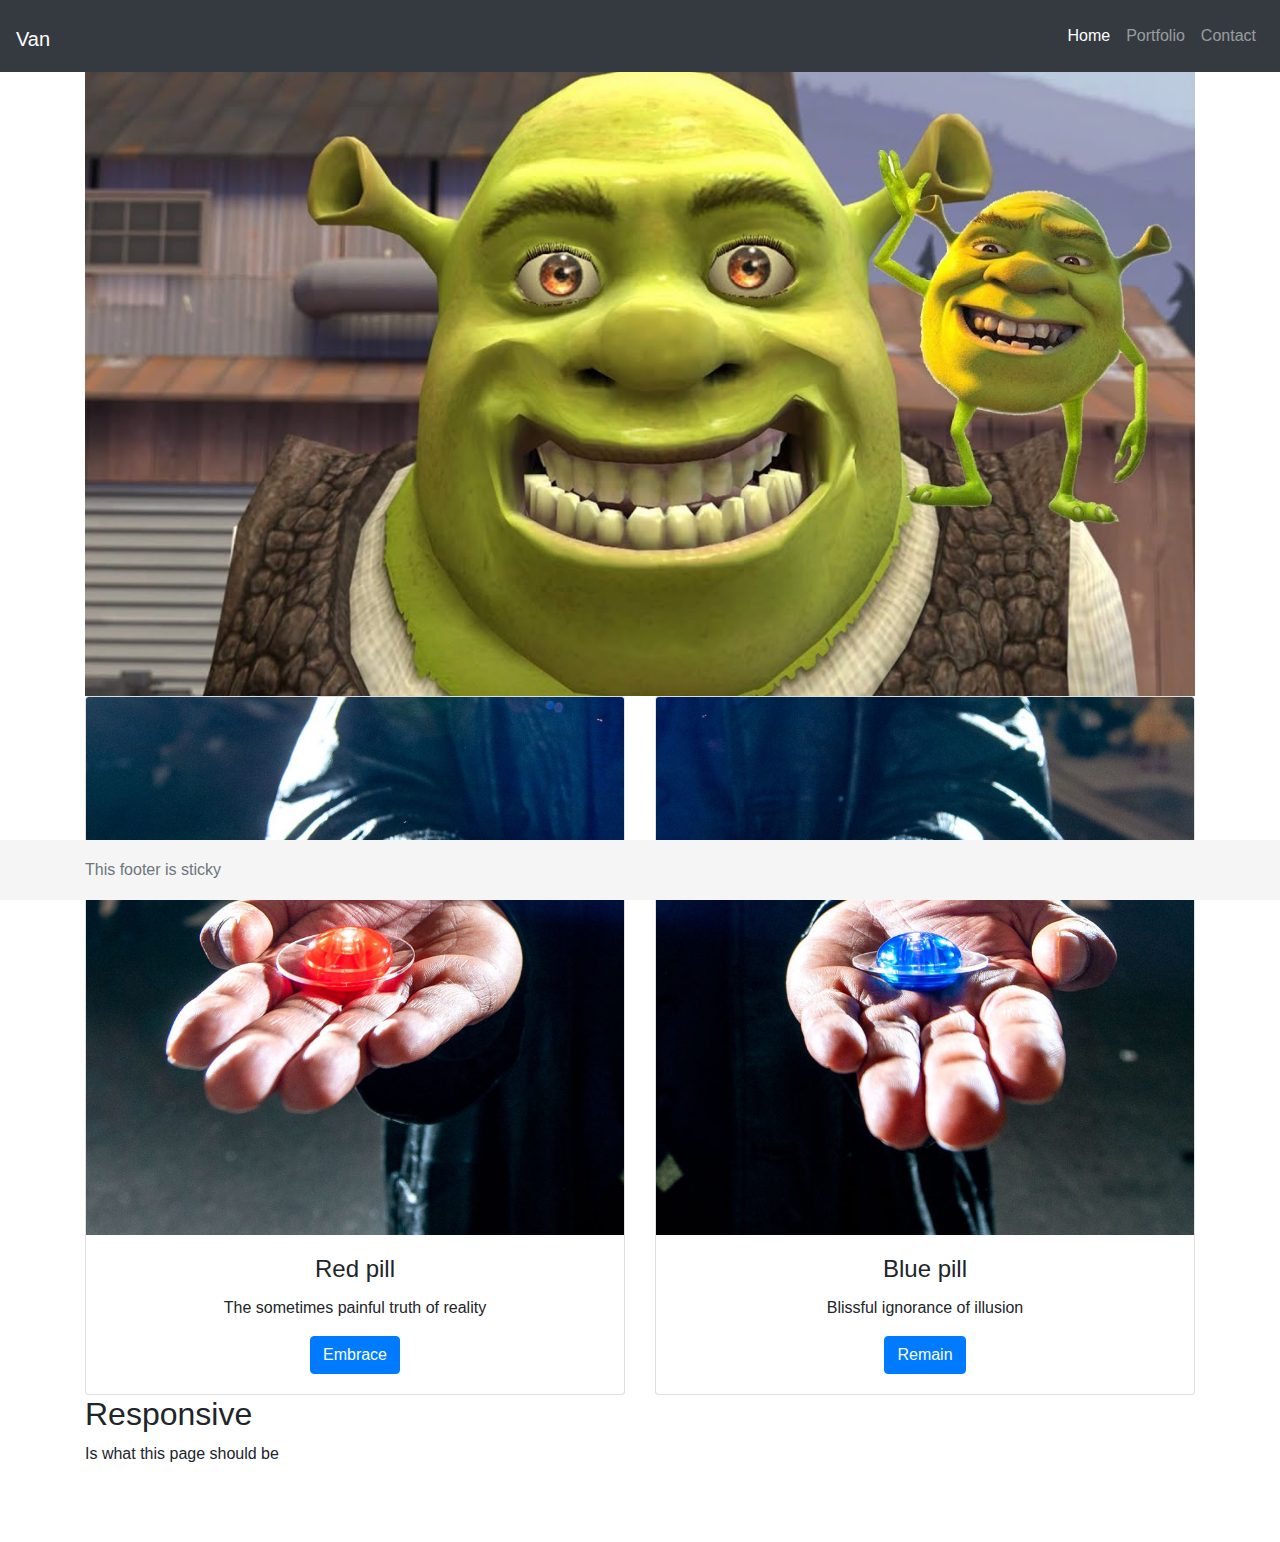
<file: index.html>
<!DOCTYPE html>
<html lang="en">
<head>
    <meta charset="UTF-8">
    <meta name="viewport" content="width=device-width, initial-scale=1.0">
    <title>Vans responsive portfolio</title>
    <!-- CSS files -->
    <link rel="stylesheet" href="./css/bootstrap.min.css">
    <link rel="stylesheet" href="./css/additional.css">

</head>
<body>
    <!-- Start navbar -->
    <!-- Start nav logo -->
    <nav class="navbar navbar-expand-lg navbar-dark bg-dark">
      <h1>
        <a class="navbar-brand" href="./index.html">Van</a>
      </h1>
        <button class="navbar-toggler" type="button" data-toggle="collapse" data-target="#navbarTogglerDemo02" aria-controls="navbarTogglerDemo02" aria-expanded="false" aria-label="Toggle navigation">
          <span class="navbar-toggler-icon"></span>
        </button>
        <!-- End nav logo -->
        <!-- Start navigation links -->
        <div class="collapse navbar-collapse" id="navbarTogglerDemo02">
          <ul class="navbar-nav ml-auto mt-2 mt-lg-0">
            <li class="nav-item active">
              <a class="nav-link" href="./index.html">Home <span class="sr-only">(current)</span></a>
            </li>
            <li class="nav-item">
              <a class="nav-link" href="./portfolio.html">Portfolio</a>
            </li>
            <li class="nav-item">
                <a class="nav-link" href="./contact.html">Contact</a>
              </li>
          </ul>
        </div>
        <!-- end navigation links -->
      </nav>
    <!-- End navbar -->
    <!-- Start main section -->
    <main class="container">
        <!-- Start row -->
        <div class="row">
            <!-- Start column -->
            <div class="col">
                <img src="./images/shrek-hero.jpg" class="img-fluid" alt="Selfie">
            </div>
             <!-- End column -->
        </div>
        <!-- End row -->
        <!-- Start row -->
        <div class="row">
            <!-- Start column -->
            <div class="col">
                <div class="card text-center">
                    <img class="card-img-top" src="./images/red-pill.jpg" alt="Red pill">
                    <div class="card-body">
                      <h4 class="card-title">Red pill</h4>
                      <p class="card-text">The sometimes painful truth of reality</p>
                      <a href="./portfolio.html" class="btn btn-primary">Embrace</a>
                    </div>
                  </div>
            </div>
            <!-- End column -->
            <!-- Start column -->
            <div class="col">
                <div class="card text-center">
                    <img class="card-img-top" src="./images/blue-pill.jpg" alt="Blue pill">
                    <div class="card-body">
                      <h4 class="card-title">Blue pill</h4>
                      <p class="card-text">Blissful ignorance of illusion</p>
                      <a href="https://www.youtube.com/results?search_query=cat+videos" class="btn btn-primary">Remain</a>
                    </div>
                  </div>
            </div>
            <!-- End column -->
        </div>
        <!-- End row -->
        <!-- Start row -->
        <div class="row">
            <!-- Start column -->
            <div class="col d-block d-sm-none">
                <h2>Response</h2>
                <p>Have I gotten one from you?</p>
            </div>
            <!-- End column -->
            <!-- Start column -->
            <div class="col d-none d-md-block">
                <h2>Responsive</h2>
                <p>Is what this page should be</p>
            </div>
            <!-- End column -->
        </div>
        <!-- End row -->
      </main>
    <!-- End main section -->
    <!-- Start footer section -->
    <footer class="footer">
        <div class="container">
        <span class="text-muted">This footer is sticky</span>
        </div>
    </footer>
    <!-- End footer section -->
    <!-- Javscript files -->
    <script src="./js/jquery-3.5.1.slim.min.js"></script>
    <script src="./js/popper.min.js"></script>
    <script src="./js/bootstrap.min.js"></script>
</body>
</html>
</file>
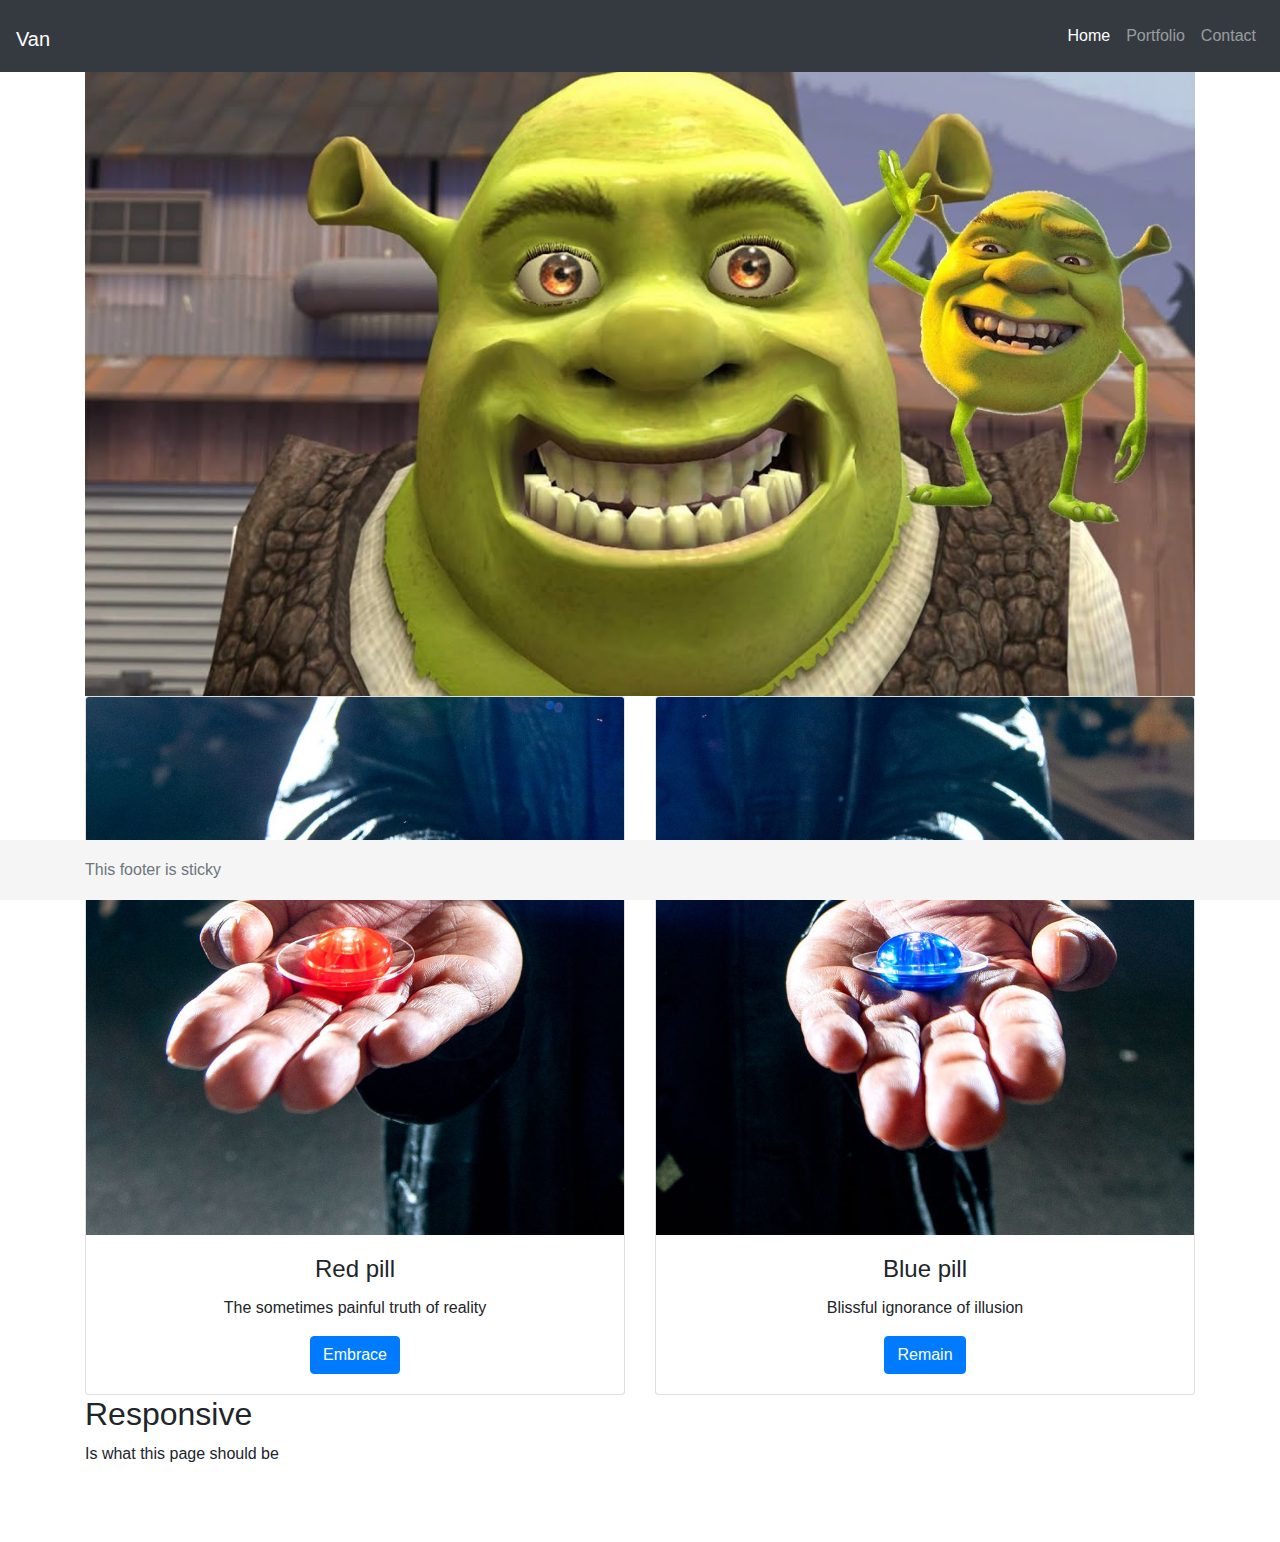
<file: html/index.html>
<!DOCTYPE html>
<html lang="en">
<head>
    <meta charset="UTF-8">
    <meta name="viewport" content="width=device-width, initial-scale=1.0">
    <title>Vans responsive portfolio</title>
    <!-- CSS files -->
    <link rel="stylesheet" href="../css/bootstrap.min.css">
    <link rel="stylesheet" href="../css/additional.css">

</head>
<body>
    <!-- Start navbar -->
    <!-- Start nav logo -->
    <nav class="navbar navbar-expand-lg navbar-dark bg-dark">
      <h1>
        <a class="navbar-brand" href="./index.html">Van</a>
      </h1>
        <button class="navbar-toggler" type="button" data-toggle="collapse" data-target="#navbarTogglerDemo02" aria-controls="navbarTogglerDemo02" aria-expanded="false" aria-label="Toggle navigation">
          <span class="navbar-toggler-icon"></span>
        </button>
        <!-- End nav logo -->
        <!-- Start navigation links -->
        <div class="collapse navbar-collapse" id="navbarTogglerDemo02">
          <ul class="navbar-nav ml-auto mt-2 mt-lg-0">
            <li class="nav-item active">
              <a class="nav-link" href="./index.html">Home <span class="sr-only">(current)</span></a>
            </li>
            <li class="nav-item">
              <a class="nav-link" href="./portfolio.html">Portfolio</a>
            </li>
            <li class="nav-item">
                <a class="nav-link" href="./contact.html">Contact</a>
              </li>
          </ul>
        </div>
        <!-- end navigation links -->
      </nav>
    <!-- End navbar -->
    <!-- Start main section -->
    <main class="container">
        <!-- Start row -->
        <div class="row">
            <!-- Start column -->
            <div class="col">
                <img src="../images/shrek-hero.jpg" class="img-fluid" alt="Selfie">
            </div>
             <!-- End column -->
        </div>
        <!-- End row -->
        <!-- Start row -->
        <div class="row">
            <!-- Start column -->
            <div class="col">
                <div class="card text-center">
                    <img class="card-img-top" src="../images/red-pill.jpg" alt="Red pill">
                    <div class="card-body">
                      <h4 class="card-title">Red pill</h4>
                      <p class="card-text">The sometimes painful truth of reality</p>
                      <a href="./portfolio.html" class="btn btn-primary">Embrace</a>
                    </div>
                  </div>
            </div>
            <!-- End column -->
            <!-- Start column -->
            <div class="col">
                <div class="card text-center">
                    <img class="card-img-top" src="../images/blue-pill.jpg" alt="Blue pill">
                    <div class="card-body">
                      <h4 class="card-title">Blue pill</h4>
                      <p class="card-text">Blissful ignorance of illusion</p>
                      <a href="https://www.youtube.com/results?search_query=cat+videos" class="btn btn-primary">Remain</a>
                    </div>
                  </div>
            </div>
            <!-- End column -->
        </div>
        <!-- End row -->
        <!-- Start row -->
        <div class="row">
            <!-- Start column -->
            <div class="col d-block d-sm-none">
                <h2>Response</h2>
                <p>Have I gotten one from you?</p>
            </div>
            <!-- End column -->
            <!-- Start column -->
            <div class="col d-none d-md-block">
                <h2>Responsive</h2>
                <p>Is what this page should be</p>
            </div>
            <!-- End column -->
        </div>
        <!-- End row -->
      </main>
    <!-- End main section -->
    <!-- Start footer section -->
    <footer class="footer">
        <div class="container">
        <span class="text-muted">This footer is sticky</span>
        </div>
    </footer>
    <!-- End footer section -->
    <!-- Javscript files -->
    <script src="../js/jquery-3.5.1.slim.min.js"></script>
    <script src="../js/popper.min.js"></script>
    <script src="../js/bootstrap.min.js"></script>
</body>
</html>
</file>
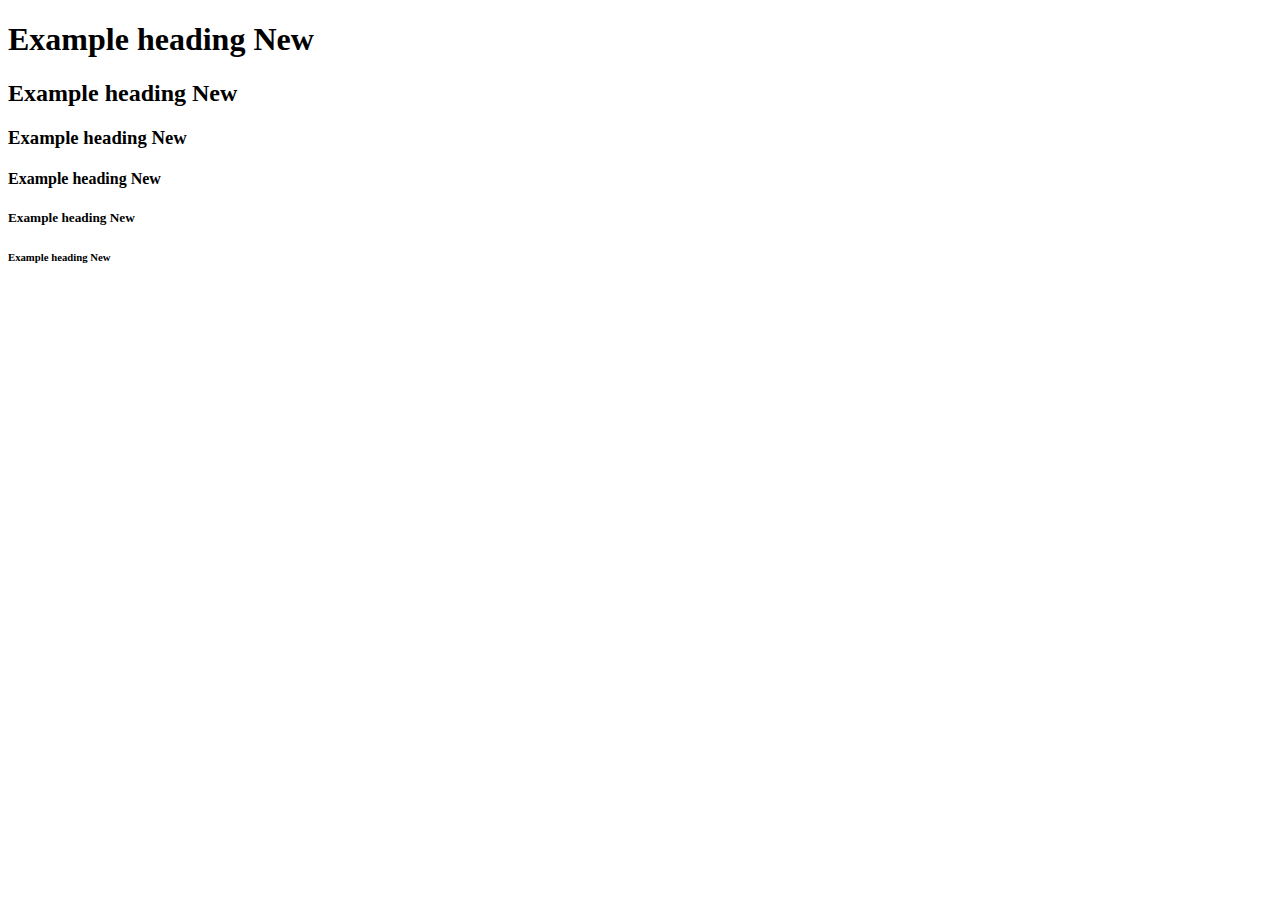
<file: extra-credit/13-InstructorGrids/index.html>
<!DOCTYPE html>
<html lang="en-us">

<head>

  <meta charset="UTF-8">
  <title>Bootstrap DemoButtons</title>
  <link rel="stylesheet" href="https://cdn.jsdelivr.net/npm/bootstrap@4.5.3/dist/css/bootstrap.min.css" integrity="sha384-TX8t27EcRE3e/ihU7zmQxVncDAy5uIKz4rEkgIXeMed4M0jlfIDPvg6uqKI2xXr2" crossorigin="anonymous">
</head>

<body>

    <h1>Example heading <span class="badge badge-secondary">New</span></h1>
    <h2>Example heading <span class="badge badge-secondary">New</span></h2>
    <h3>Example heading <span class="badge badge-secondary">New</span></h3>
    <h4>Example heading <span class="badge badge-secondary">New</span></h4>
    <h5>Example heading <span class="badge badge-secondary">New</span></h5>
    <h6>Example heading <span class="badge badge-secondary">New</span></h6>

  <script src="https://code.jquery.com/jquery-3.5.1.slim.min.js" integrity="sha384-DfXdz2htPH0lsSSs5nCTpuj/zy4C+OGpamoFVy38MVBnE+IbbVYUew+OrCXaRkfj" crossorigin="anonymous"></script>
  <script src="https://cdn.jsdelivr.net/npm/popper.js@1.16.1/dist/umd/popper.min.js" integrity="sha384-9/reFTGAW83EW2RDu2S0VKaIzap3H66lZH81PoYlFhbGU+6BZp6G7niu735Sk7lN" crossorigin="anonymous"></script>
  <script src="https://cdn.jsdelivr.net/npm/bootstrap@4.5.3/dist/js/bootstrap.min.js" integrity="sha384-w1Q4orYjBQndcko6MimVbzY0tgp4pWB4lZ7lr30WKz0vr/aWKhXdBNmNb5D92v7s" crossorigin="anonymous"></script>
  <script src="https://cdn.jsdelivr.net/npm/bootstrap@4.5.3/dist/js/bootstrap.bundle.min.js" integrity="sha384-ho+j7jyWK8fNQe+A12Hb8AhRq26LrZ/JpcUGGOn+Y7RsweNrtN/tE3MoK7ZeZDyx" crossorigin="anonymous"></script>

</body>

</html>
</file>
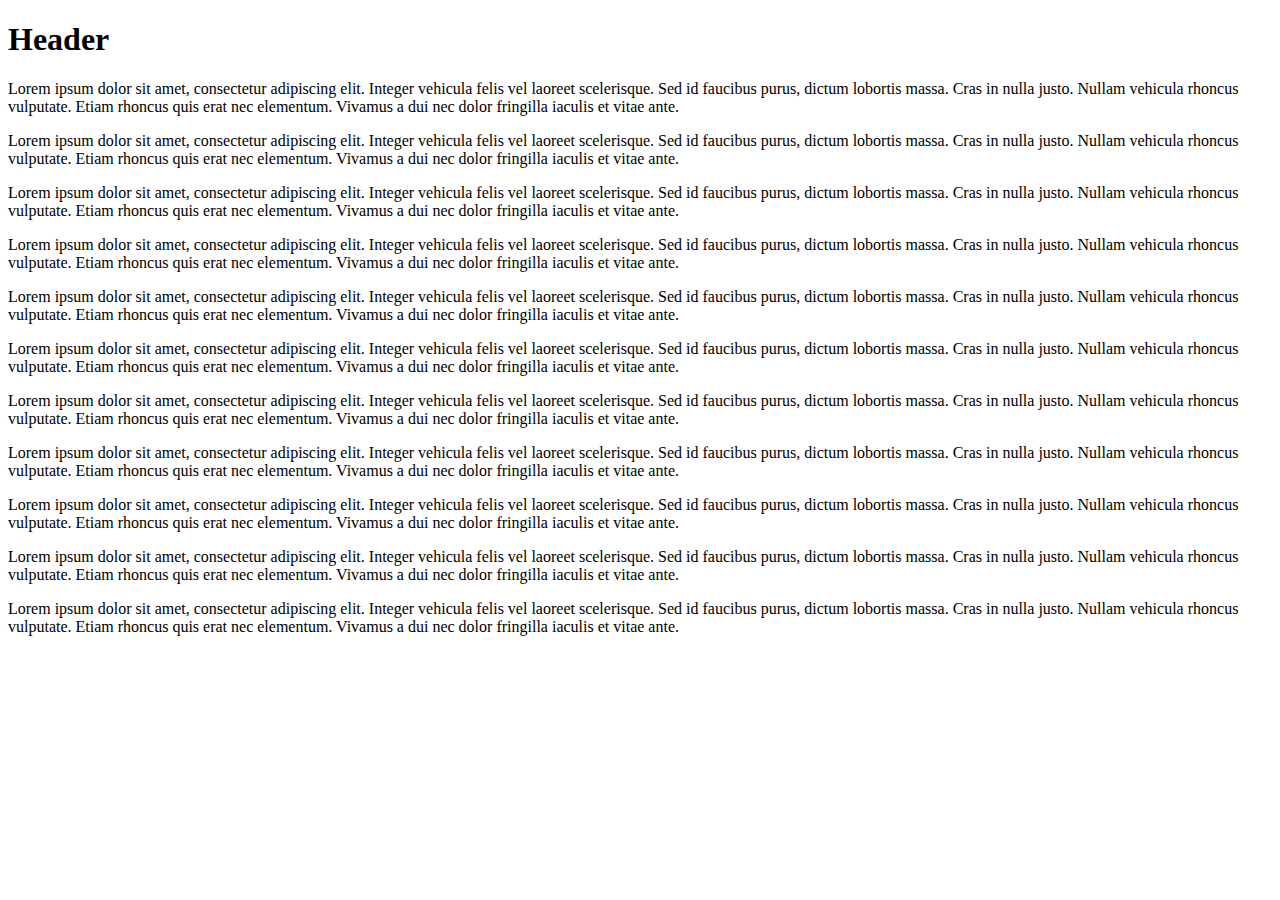
<file: extra-credit/16-CardLayout/index.html>
<!DOCTYPE html>
<html lang="en-us">

<head>

  <meta charset="UTF-8">
  <title>Bootstrap DemoButtons</title>
  <link rel="stylesheet" href="https://cdn.jsdelivr.net/npm/bootstrap@4.5.3/dist/css/bootstrap.min.css" integrity="sha384-TX8t27EcRE3e/ihU7zmQxVncDAy5uIKz4rEkgIXeMed4M0jlfIDPvg6uqKI2xXr2" crossorigin="anonymous">
</head>

<body>

    <div class = "row">
        <div class = "col">
            <h1>Header</h1>
        </div>
    </div>

    <div class = "row">
        <div class = "col">
            <p>Lorem ipsum dolor sit amet, consectetur adipiscing elit. Integer vehicula felis vel laoreet scelerisque. Sed id faucibus purus, dictum lobortis massa. Cras in nulla justo. Nullam vehicula rhoncus vulputate. Etiam rhoncus quis erat nec elementum. Vivamus a dui nec dolor fringilla iaculis et vitae ante.</p>
        </div>

        <div class = "col">
            <p>Lorem ipsum dolor sit amet, consectetur adipiscing elit. Integer vehicula felis vel laoreet scelerisque. Sed id faucibus purus, dictum lobortis massa. Cras in nulla justo. Nullam vehicula rhoncus vulputate. Etiam rhoncus quis erat nec elementum. Vivamus a dui nec dolor fringilla iaculis et vitae ante.</p>
        </div>

        <div class = "col">
            <p>Lorem ipsum dolor sit amet, consectetur adipiscing elit. Integer vehicula felis vel laoreet scelerisque. Sed id faucibus purus, dictum lobortis massa. Cras in nulla justo. Nullam vehicula rhoncus vulputate. Etiam rhoncus quis erat nec elementum. Vivamus a dui nec dolor fringilla iaculis et vitae ante.</p>
        </div>
    </div>

    <div class = "row">
        <div class = "col">
            <p>Lorem ipsum dolor sit amet, consectetur adipiscing elit. Integer vehicula felis vel laoreet scelerisque. Sed id faucibus purus, dictum lobortis massa. Cras in nulla justo. Nullam vehicula rhoncus vulputate. Etiam rhoncus quis erat nec elementum. Vivamus a dui nec dolor fringilla iaculis et vitae ante.</p>
        </div>

        <div class = "col">
            <p>Lorem ipsum dolor sit amet, consectetur adipiscing elit. Integer vehicula felis vel laoreet scelerisque. Sed id faucibus purus, dictum lobortis massa. Cras in nulla justo. Nullam vehicula rhoncus vulputate. Etiam rhoncus quis erat nec elementum. Vivamus a dui nec dolor fringilla iaculis et vitae ante.</p>
        </div>

        <div class = "col">
            <p>Lorem ipsum dolor sit amet, consectetur adipiscing elit. Integer vehicula felis vel laoreet scelerisque. Sed id faucibus purus, dictum lobortis massa. Cras in nulla justo. Nullam vehicula rhoncus vulputate. Etiam rhoncus quis erat nec elementum. Vivamus a dui nec dolor fringilla iaculis et vitae ante.</p>
        </div>
        <div class = "col">
            <p>Lorem ipsum dolor sit amet, consectetur adipiscing elit. Integer vehicula felis vel laoreet scelerisque. Sed id faucibus purus, dictum lobortis massa. Cras in nulla justo. Nullam vehicula rhoncus vulputate. Etiam rhoncus quis erat nec elementum. Vivamus a dui nec dolor fringilla iaculis et vitae ante.</p>
        </div>

        <div class = "col">
            <p>Lorem ipsum dolor sit amet, consectetur adipiscing elit. Integer vehicula felis vel laoreet scelerisque. Sed id faucibus purus, dictum lobortis massa. Cras in nulla justo. Nullam vehicula rhoncus vulputate. Etiam rhoncus quis erat nec elementum. Vivamus a dui nec dolor fringilla iaculis et vitae ante.</p>
        </div>

        <div class = "col">
            <p>Lorem ipsum dolor sit amet, consectetur adipiscing elit. Integer vehicula felis vel laoreet scelerisque. Sed id faucibus purus, dictum lobortis massa. Cras in nulla justo. Nullam vehicula rhoncus vulputate. Etiam rhoncus quis erat nec elementum. Vivamus a dui nec dolor fringilla iaculis et vitae ante.</p>
        </div>
    </div>

    <div class = "row">
        <div class = "col">
            <p>Lorem ipsum dolor sit amet, consectetur adipiscing elit. Integer vehicula felis vel laoreet scelerisque. Sed id faucibus purus, dictum lobortis massa. Cras in nulla justo. Nullam vehicula rhoncus vulputate. Etiam rhoncus quis erat nec elementum. Vivamus a dui nec dolor fringilla iaculis et vitae ante.</p>
        </div>

        <div class = "col">
            <p>Lorem ipsum dolor sit amet, consectetur adipiscing elit. Integer vehicula felis vel laoreet scelerisque. Sed id faucibus purus, dictum lobortis massa. Cras in nulla justo. Nullam vehicula rhoncus vulputate. Etiam rhoncus quis erat nec elementum. Vivamus a dui nec dolor fringilla iaculis et vitae ante.</p>
        </div>
    </div>

  <script src="https://code.jquery.com/jquery-3.5.1.slim.min.js" integrity="sha384-DfXdz2htPH0lsSSs5nCTpuj/zy4C+OGpamoFVy38MVBnE+IbbVYUew+OrCXaRkfj" crossorigin="anonymous"></script>
  <script src="https://cdn.jsdelivr.net/npm/popper.js@1.16.1/dist/umd/popper.min.js" integrity="sha384-9/reFTGAW83EW2RDu2S0VKaIzap3H66lZH81PoYlFhbGU+6BZp6G7niu735Sk7lN" crossorigin="anonymous"></script>
  <script src="https://cdn.jsdelivr.net/npm/bootstrap@4.5.3/dist/js/bootstrap.min.js" integrity="sha384-w1Q4orYjBQndcko6MimVbzY0tgp4pWB4lZ7lr30WKz0vr/aWKhXdBNmNb5D92v7s" crossorigin="anonymous"></script>
  <script src="https://cdn.jsdelivr.net/npm/bootstrap@4.5.3/dist/js/bootstrap.bundle.min.js" integrity="sha384-ho+j7jyWK8fNQe+A12Hb8AhRq26LrZ/JpcUGGOn+Y7RsweNrtN/tE3MoK7ZeZDyx" crossorigin="anonymous"></script>

</body>

</html>
</file>
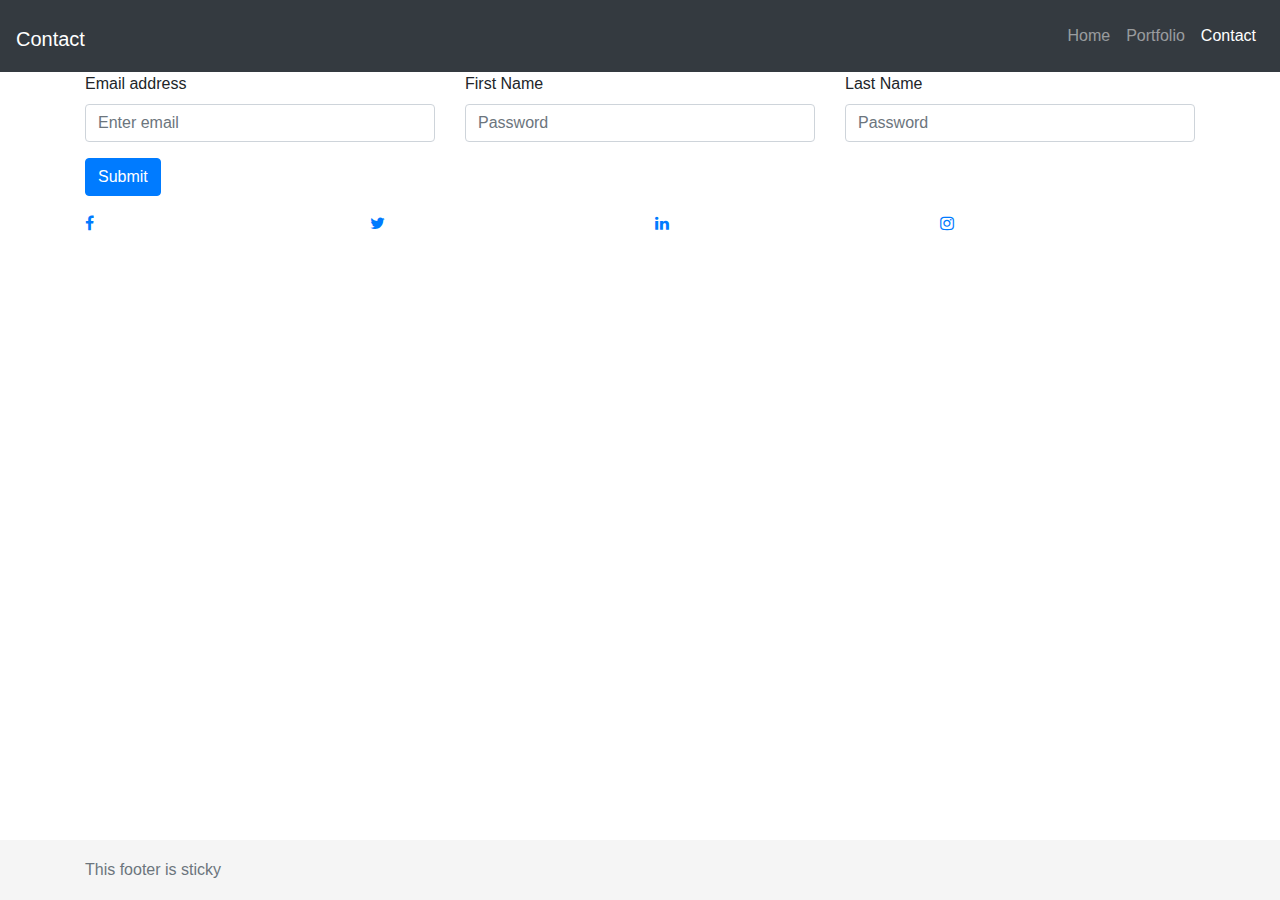
<file: contact.html>
<!DOCTYPE html>
<html lang="en">
<head>
    <meta charset="UTF-8">
    <meta name="viewport" content="width=device-width, initial-scale=1.0">
    <title>Contact Van</title>
    <!-- CSS files -->
    <link rel="stylesheet" href="./css/bootstrap.min.css">
    <link rel="stylesheet" href="./css/additional.css">
    <link rel="stylesheet" href="https://cdnjs.cloudflare.com/ajax/libs/font-awesome/4.7.0/css/font-awesome.min.css">

</head>
<body>
    <!-- Start navbar -->
    <!-- Start nav logo -->
    <nav class="navbar navbar-expand-lg navbar-dark bg-dark">
      <h1>
        <a class="navbar-brand" href="./index.html">Contact</a>
      </h1>
        <button class="navbar-toggler" type="button" data-toggle="collapse" data-target="#navbarTogglerDemo02" aria-controls="navbarTogglerDemo02" aria-expanded="false" aria-label="Toggle navigation">
          <span class="navbar-toggler-icon"></span>
        </button>
    <!-- End nav logo -->
        <!-- Start navigation links -->
        <div class="collapse navbar-collapse" id="navbarTogglerDemo02">
          <ul class="navbar-nav ml-auto mt-2 mt-lg-0">
            <li class="nav-item">
              <a class="nav-link" href="./index.html">Home</a>
            </li>
            <li class="nav-item">
              <a class="nav-link" href="./portfolio.html">Portfolio</a>
            </li>
            <li class="nav-item active">
                <a class="nav-link" href="./contact.html">Contact <span class="sr-only">(current)</span></a>
              </li>
          </ul>
        </div>
        <!-- End navigation links -->
      </nav>
    <!-- End navbar -->
    <!-- Start main section -->
    <main class="container">
      <!-- Start row -->
      <div class="row">
          <!-- Start column -->
          <div class="col">
            <!-- Start form -->
            <form>
              <!-- Start row -->
              <div class="row">
                <!-- Start column -->
                <div class="col-md-4">
                  <div class="form-group">
                    <label for="email">Email address</label>
                    <input type="email" class="form-control" id="email" placeholder="Enter email">
                  </div>
                </div>
                <!-- End column -->
                <!-- Start column -->
                <div class="col-md-4">
                  <div class="form-group">
                    <label for="firstName">First Name</label>
                    <input type="text" class="form-control" id="firstName" placeholder="Password">
                  </div>
                </div>
                <!-- End column -->
                <!-- Start column -->
                <div class="col-md-4">
                  <div class="form-group">
                    <label for="lastName">Last Name</label>
                    <input type="text" class="form-control" id="lastName" placeholder="Password">
                  </div>
                </div>
                <!-- End column -->
              </div>
              <!-- End row -->
              <!-- Start row -->
              <div class="row">
                <!-- Start column -->
                <div class="col">
                  <button type="submit" class="btn btn-primary">Submit</button>
                </div>
                <!-- Start column -->
              </div>
            <!-- End row -->
            </form>
            <!-- End form -->
          </div>
        <!-- End column -->
      </div>
      <!-- End row -->
      <!-- Start social media links -->
      <!-- Start row -->
      <div class="row social-media-links">
        <!-- Start column -->
        <div class="col">
          <a href="https://www.facebook.com/" class="fa fa-facebook"></a>
        </div>
        <!-- End column -->
        <!-- Start column -->
        <div class="col">
          <a href="https://www.twitter.com/" class="fa fa-twitter"></a>
        </div>
        <!-- End column -->
        <!-- Start column -->
        <div class="col">
          <a href="https://www.linkedin.com/" class="fa fa-linkedin"></a>
        </div>
        <!-- End column -->
        <!-- Start column -->
        <div class="col">
          <a href="https://www.instagram.com/" class="fa fa-instagram"></a>
        </div>
        <!-- End column -->
      </div>
      <!-- End row -->
      <!-- End social media links -->
    </main>
  <!-- End main section -->
    <!-- Start footer section -->
    <footer class="footer">
        <div class="container">
        <span class="text-muted">This footer is sticky</span>
        </div>
    </footer>
    <!-- End footer section -->
    <!-- Javscript files -->
    <script src="./js/jquery-3.5.1.slim.min.js"></script>
    <script src="./js/popper.min.js"></script>
    <script src="./js/bootstrap.min.js"></script>
</body>
</html>
</file>
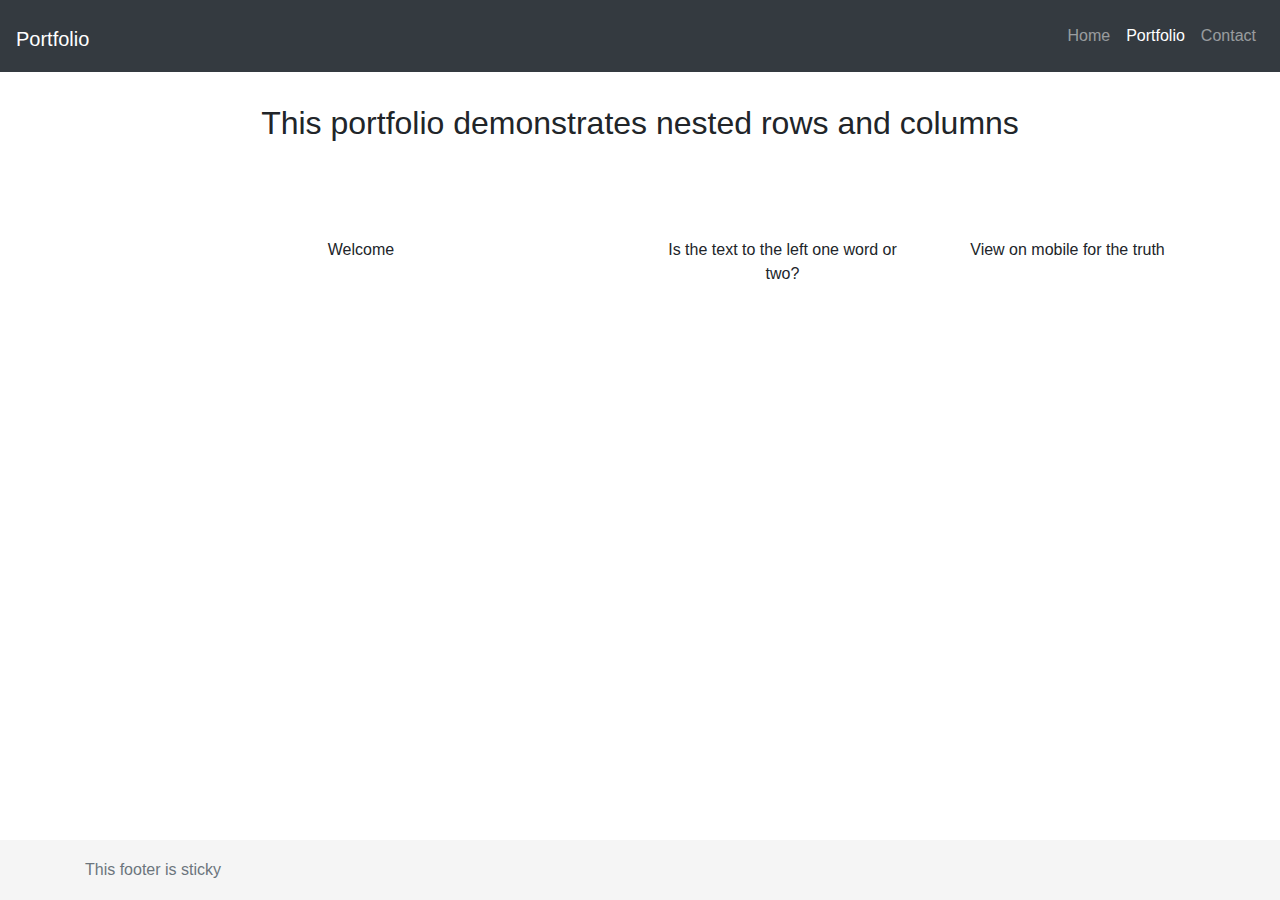
<file: portfolio.html>
<!DOCTYPE html>
<html lang="en">
<head>
    <meta charset="UTF-8">
    <meta name="viewport" content="width=device-width, initial-scale=1.0">
    <title>See what Van can do</title>
    <!-- CSS files -->
    <link rel="stylesheet" href="./css/bootstrap.min.css">
    <link rel="stylesheet" href="./css/additional.css">

</head>
<body>
    <!-- Start navbar -->
    <!-- Start nav logo -->
    <nav class="navbar navbar-expand-lg navbar-dark bg-dark">
      <h1>
        <a class="navbar-brand" href="./index.html">Portfolio</a>
      </h1>
        <button class="navbar-toggler" type="button" data-toggle="collapse" data-target="#navbarTogglerDemo02" aria-controls="navbarTogglerDemo02" aria-expanded="false" aria-label="Toggle navigation">
          <span class="navbar-toggler-icon"></span>
        </button>
        <!-- End nav logo -->
        <!-- Start navigation links -->
        <div class="collapse navbar-collapse" id="navbarTogglerDemo02">
          <ul class="navbar-nav ml-auto mt-2 mt-lg-0">
            <li class="nav-item">
              <a class="nav-link" href="./index.html">Home</a>
            </li>
            <li class="nav-item active">
              <a class="nav-link" href="./portfolio.html">Portfolio <span class="sr-only">(current)</span></a>
            </li>
            <li class="nav-item">
                <a class="nav-link" href="./contact.html">Contact</a>
              </li>
          </ul>
        </div>
        <!-- end navigation links -->
      </nav>
    <!-- End navbar -->
    <!-- Start main section -->
    <main class="container">
      <!-- Start row -->
      <div class="row">
        <!-- Start column -->
        <div class="col">
          <h2 class="text-center demonstration">This portfolio demonstrates nested rows and columns</h2>
        </div>
        <!-- End column -->
      </div>
      <!-- End row -->
      <!-- Start row -->
      <div class="row">
          <!-- Start column -->
          <div class="col">
            <!-- Start row -->
            <div class="row no-gutters">
              <!-- Start column -->
              <div class="col">
                <p class="text-right">Wel</p>
              </div>
              <!-- End column -->
              <!-- Start column -->
              <div class="col order-md-last order-first">
                <p class="text-left">come</p>
              </div>
              <!-- End column -->
            </div>
            <!-- End row -->
          </div>
          <!-- End column -->
          <!-- Start column -->
          <div class="col d-none d-md-block">
            <!-- Start row -->
            <div class="row">
              <!-- Start column -->
              <div class="col">
                <p class="text-center">Is the text to the left one word or two?</p>
              </div>
              <!-- End column -->
              <!-- Start column -->
              <div class="col">
                <p class="text-center">View on mobile for the truth</p>
              </div>
              <!-- End column -->
            </div>
            <!-- End row -->
          </div>
          <!-- End column -->
          <!-- Start column -->
          <div class="col d-block d-sm-none">
            <!-- Start row -->
            <div class="row">
              <!-- Start column -->
              <div class="col">
                <p class="text-center">It is not</p>
              </div>
              <!-- End column -->
            </div>
            <!-- End row -->
          </div>
          <!-- End column -->
      </div>
      <!-- End row -->


    </main>
    <!-- End main section -->
    <!-- Start footer section -->
    <footer class="footer">
        <div class="container">
        <span class="text-muted">This footer is sticky</span>
        </div>
    </footer>
    <!-- End footer section -->
    <!-- Javscript files -->
    <script src="./js/jquery-3.5.1.slim.min.js"></script>
    <script src="./js/popper.min.js"></script>
    <script src="./js/bootstrap.min.js"></script>
</body>
</html>
</file>
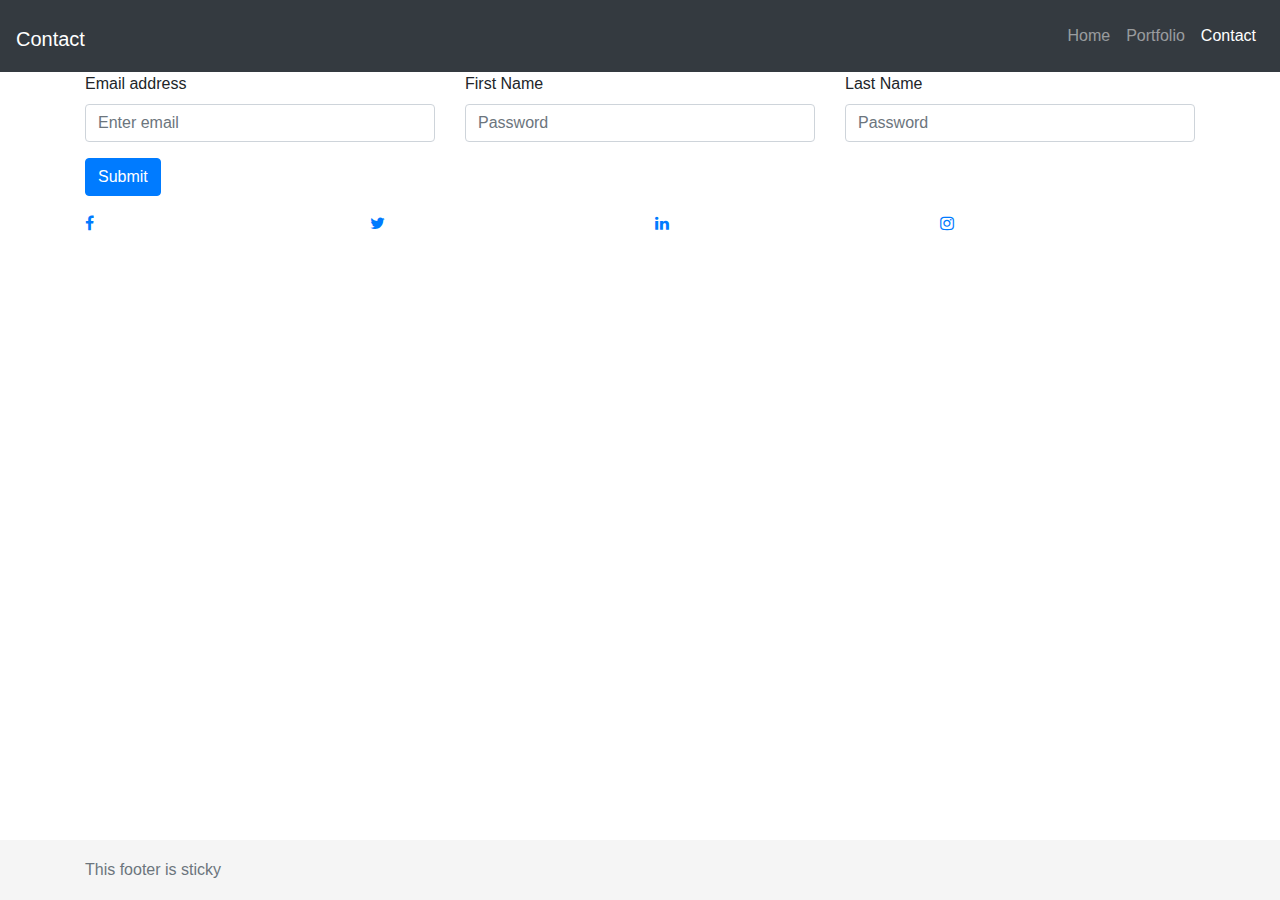
<file: html/contact.html>
<!DOCTYPE html>
<html lang="en">
<head>
    <meta charset="UTF-8">
    <meta name="viewport" content="width=device-width, initial-scale=1.0">
    <title>Contact Van</title>
    <!-- CSS files -->
    <link rel="stylesheet" href="../css/bootstrap.min.css">
    <link rel="stylesheet" href="../css/additional.css">
    <link rel="stylesheet" href="https://cdnjs.cloudflare.com/ajax/libs/font-awesome/4.7.0/css/font-awesome.min.css">

</head>
<body>
    <!-- Start navbar -->
    <!-- Start nav logo -->
    <nav class="navbar navbar-expand-lg navbar-dark bg-dark">
      <h1>
        <a class="navbar-brand" href="./index.html">Contact</a>
      </h1>
        <button class="navbar-toggler" type="button" data-toggle="collapse" data-target="#navbarTogglerDemo02" aria-controls="navbarTogglerDemo02" aria-expanded="false" aria-label="Toggle navigation">
          <span class="navbar-toggler-icon"></span>
        </button>
    <!-- End nav logo -->
        <!-- Start navigation links -->
        <div class="collapse navbar-collapse" id="navbarTogglerDemo02">
          <ul class="navbar-nav ml-auto mt-2 mt-lg-0">
            <li class="nav-item">
              <a class="nav-link" href="./index.html">Home</a>
            </li>
            <li class="nav-item">
              <a class="nav-link" href="./portfolio.html">Portfolio</a>
            </li>
            <li class="nav-item active">
                <a class="nav-link" href="./contact.html">Contact <span class="sr-only">(current)</span></a>
              </li>
          </ul>
        </div>
        <!-- End navigation links -->
      </nav>
    <!-- End navbar -->
    <!-- Start main section -->
    <main class="container">
      <!-- Start row -->
      <div class="row">
          <!-- Start column -->
          <div class="col">
            <!-- Start form -->
            <form>
              <!-- Start row -->
              <div class="row">
                <!-- Start column -->
                <div class="col-md-4">
                  <div class="form-group">
                    <label for="email">Email address</label>
                    <input type="email" class="form-control" id="email" placeholder="Enter email">
                  </div>
                </div>
                <!-- End column -->
                <!-- Start column -->
                <div class="col-md-4">
                  <div class="form-group">
                    <label for="firstName">First Name</label>
                    <input type="text" class="form-control" id="firstName" placeholder="Password">
                  </div>
                </div>
                <!-- End column -->
                <!-- Start column -->
                <div class="col-md-4">
                  <div class="form-group">
                    <label for="lastName">Last Name</label>
                    <input type="text" class="form-control" id="lastName" placeholder="Password">
                  </div>
                </div>
                <!-- End column -->
              </div>
              <!-- End row -->
              <!-- Start row -->
              <div class="row">
                <!-- Start column -->
                <div class="col">
                  <button type="submit" class="btn btn-primary">Submit</button>
                </div>
                <!-- Start column -->
              </div>
            <!-- End row -->
            </form>
            <!-- End form -->
          </div>
        <!-- End column -->
      </div>
      <!-- End row -->
      <!-- Start social media links -->
      <!-- Start row -->
      <div class="row social-media-links">
        <!-- Start column -->
        <div class="col">
          <a href="https://www.facebook.com/" class="fa fa-facebook"></a>
        </div>
        <!-- End column -->
        <!-- Start column -->
        <div class="col">
          <a href="https://www.twitter.com/" class="fa fa-twitter"></a>
        </div>
        <!-- End column -->
        <!-- Start column -->
        <div class="col">
          <a href="https://www.linkedin.com/" class="fa fa-linkedin"></a>
        </div>
        <!-- End column -->
        <!-- Start column -->
        <div class="col">
          <a href="https://www.instagram.com/" class="fa fa-instagram"></a>
        </div>
        <!-- End column -->
      </div>
      <!-- End row -->
      <!-- End social media links -->
    </main>
  <!-- End main section -->
    <!-- Start footer section -->
    <footer class="footer">
        <div class="container">
        <span class="text-muted">This footer is sticky</span>
        </div>
    </footer>
    <!-- End footer section -->
    <!-- Javscript files -->
    <script src="../js/jquery-3.5.1.slim.min.js"></script>
    <script src="../js/popper.min.js"></script>
    <script src="../js/bootstrap.min.js"></script>
</body>
</html>
</file>
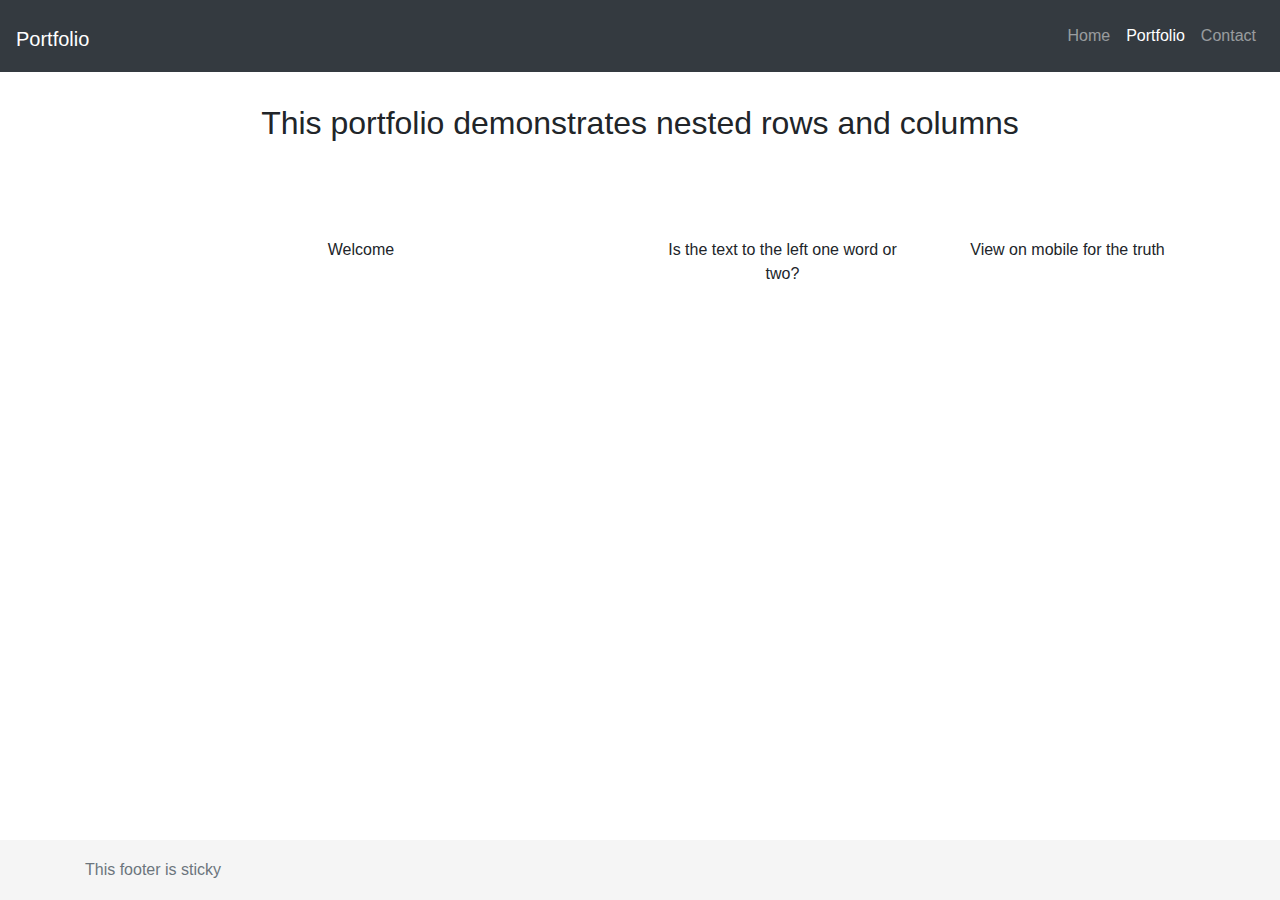
<file: html/portfolio.html>
<!DOCTYPE html>
<html lang="en">
<head>
    <meta charset="UTF-8">
    <meta name="viewport" content="width=device-width, initial-scale=1.0">
    <title>See what Van can do</title>
    <!-- CSS files -->
    <link rel="stylesheet" href="../css/bootstrap.min.css">
    <link rel="stylesheet" href="../css/additional.css">

</head>
<body>
    <!-- Start navbar -->
    <!-- Start nav logo -->
    <nav class="navbar navbar-expand-lg navbar-dark bg-dark">
      <h1>
        <a class="navbar-brand" href="./index.html">Portfolio</a>
      </h1>
        <button class="navbar-toggler" type="button" data-toggle="collapse" data-target="#navbarTogglerDemo02" aria-controls="navbarTogglerDemo02" aria-expanded="false" aria-label="Toggle navigation">
          <span class="navbar-toggler-icon"></span>
        </button>
        <!-- End nav logo -->
        <!-- Start navigation links -->
        <div class="collapse navbar-collapse" id="navbarTogglerDemo02">
          <ul class="navbar-nav ml-auto mt-2 mt-lg-0">
            <li class="nav-item">
              <a class="nav-link" href="./index.html">Home</a>
            </li>
            <li class="nav-item active">
              <a class="nav-link" href="./portfolio.html">Portfolio <span class="sr-only">(current)</span></a>
            </li>
            <li class="nav-item">
                <a class="nav-link" href="./contact.html">Contact</a>
              </li>
          </ul>
        </div>
        <!-- end navigation links -->
      </nav>
    <!-- End navbar -->
    <!-- Start main section -->
    <main class="container">
      <!-- Start row -->
      <div class="row">
        <!-- Start column -->
        <div class="col">
          <h2 class="text-center demonstration">This portfolio demonstrates nested rows and columns</h2>
        </div>
        <!-- End column -->
      </div>
      <!-- End row -->
      <!-- Start row -->
      <div class="row">
          <!-- Start column -->
          <div class="col">
            <!-- Start row -->
            <div class="row no-gutters">
              <!-- Start column -->
              <div class="col">
                <p class="text-right">Wel</p>
              </div>
              <!-- End column -->
              <!-- Start column -->
              <div class="col order-md-last order-first">
                <p class="text-left">come</p>
              </div>
              <!-- End column -->
            </div>
            <!-- End row -->
          </div>
          <!-- End column -->
          <!-- Start column -->
          <div class="col d-none d-md-block">
            <!-- Start row -->
            <div class="row">
              <!-- Start column -->
              <div class="col">
                <p class="text-center">Is the text to the left one word or two?</p>
              </div>
              <!-- End column -->
              <!-- Start column -->
              <div class="col">
                <p class="text-center">View on mobile for the truth</p>
              </div>
              <!-- End column -->
            </div>
            <!-- End row -->
          </div>
          <!-- End column -->
          <!-- Start column -->
          <div class="col d-block d-sm-none">
            <!-- Start row -->
            <div class="row">
              <!-- Start column -->
              <div class="col">
                <p class="text-center">It is not</p>
              </div>
              <!-- End column -->
            </div>
            <!-- End row -->
          </div>
          <!-- End column -->
      </div>
      <!-- End row -->


    </main>
    <!-- End main section -->
    <!-- Start footer section -->
    <footer class="footer">
        <div class="container">
        <span class="text-muted">This footer is sticky</span>
        </div>
    </footer>
    <!-- End footer section -->
    <!-- Javscript files -->
    <script src="../js/jquery-3.5.1.slim.min.js"></script>
    <script src="../js/popper.min.js"></script>
    <script src="../js/bootstrap.min.js"></script>
</body>
</html>
</file>
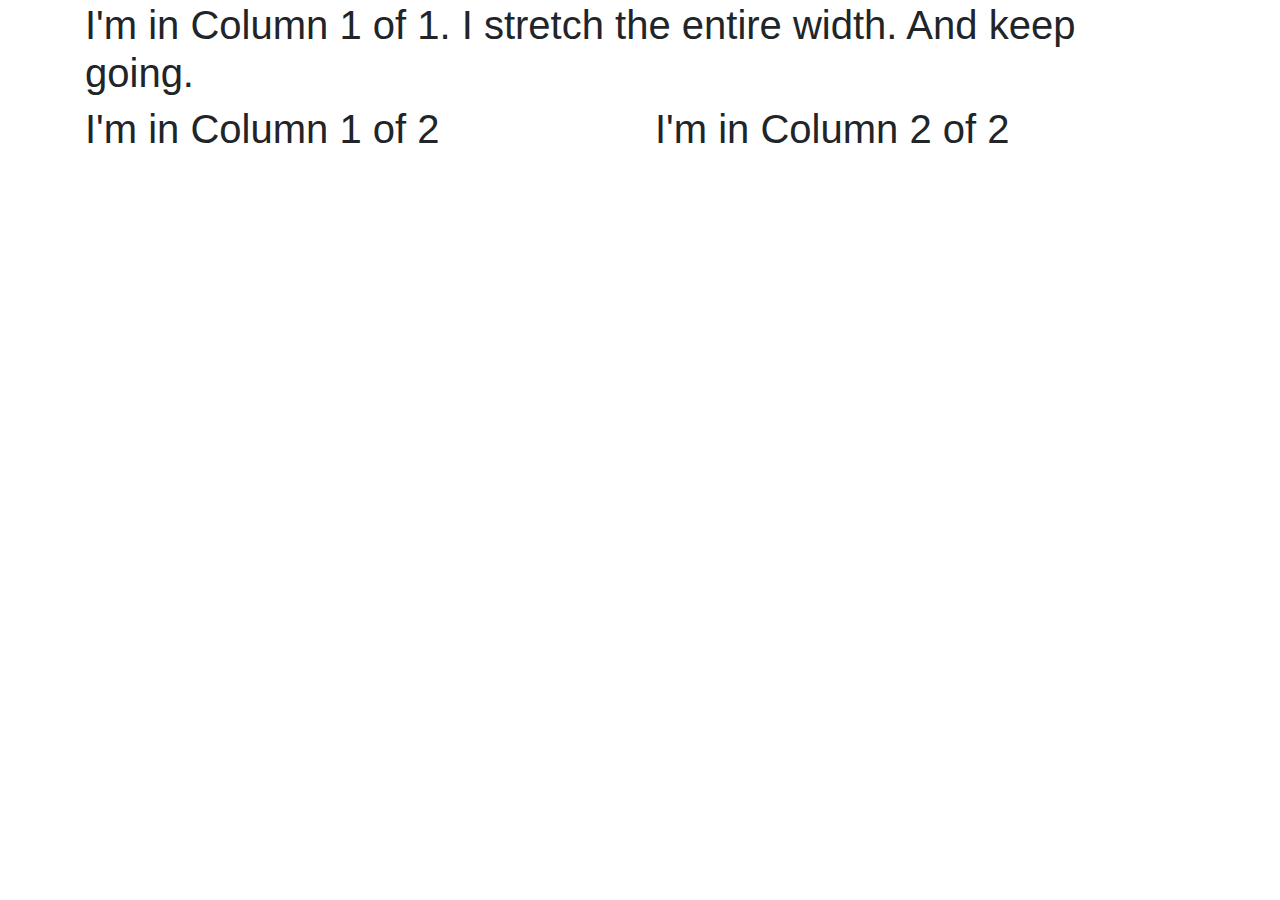
<file: extra-credit/13-InstructorGrids/quick-grid.html>
<!-- Bootstrap Grid Demo -->
<!DOCTYPE html>
<html lang="en-us">

<head>

  <meta charset="UTF-8">
  <title>Bootstrap Demo</title>

  <!-- Bring in our bootstrap stylesheet -->
  <link rel="stylesheet" href="https://maxcdn.bootstrapcdn.com/bootstrap/4.0.0/css/bootstrap.min.css">

</head>

<body>

  <!-- Our rows function in containers (grid created). -->
  <div class="container">

    <!-- Our columns function in rows. -->
    <div class="row">

      <!-- Columns have 12 areas of width to work with. -->

      <!-- One third of screen (4/12) -->
      <div class="col-md-4">
        <!-- This is column 1 of 3 -->
      </div>

      <!-- One third of screen (4/12) -->
      <div class="col-md-4">
        <!-- This is column 2 of 3 -->
      </div>

      <!-- One third of screen (4/12) -->
      <div class="col-md-4">

        <!-- This is column 3 of 3 -->
      </div>

      <!-- Columns float left, so all adjacent rows will appear next to each other (as long as not all space gets taken up) -->
    </div>

  </div>


  <!-- Creates the Overall Grid -->
  <div class="container">

    <!-- First Row -->
    <div class="row">

      <!-- First (and only column) -->
      <div class="col-md-12">
        <h1>I'm in Column 1 of 1. I stretch the entire width. And keep going.</h1>
      </div>
    </div>

    <!-- Second Row -->
    <div class="row">

      <!-- First of two columns -->
      <div class="col-md-6">
        <h1>I'm in Column 1 of 2</h1>
      </div>

      <!-- Second of two columns -->
      <div class="col-md-6">
        <h1>I'm in Column 2 of 2</h1>
      </div>

    </div>

  </div>

</body>

</html>
</file>
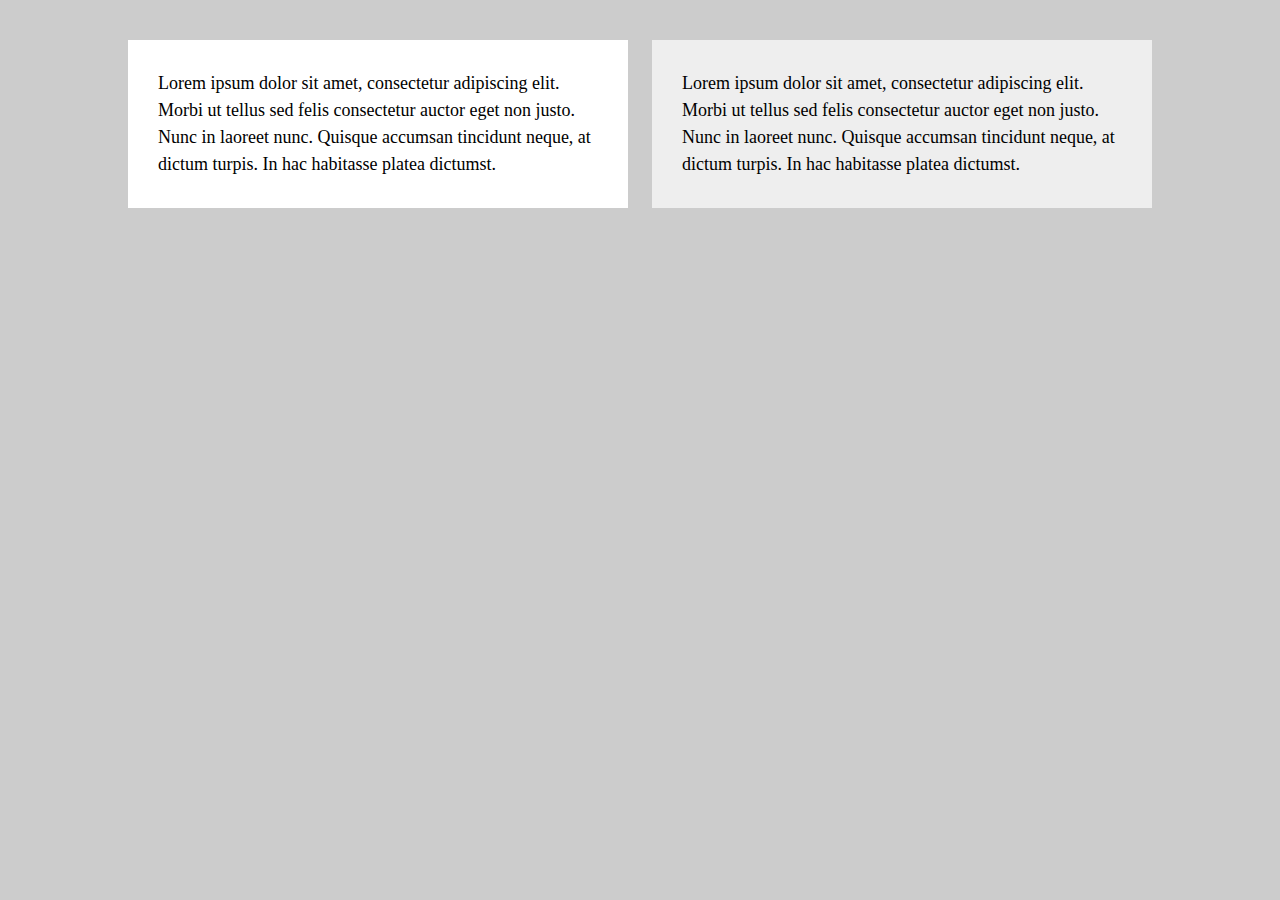
<file: extra-credit/17-InstructorMedia/media-basic.html>
<!-- Media Query Demo (check the CSS page) -->
<!doctype html>
<html lang="en-us">

<head>

  <meta charset="UTF-8">

  <title>HTML</title>

  <link rel="stylesheet" type="text/css" href="css/reset.css">
  <link rel="stylesheet" type="text/css" href="css/style.css">

</head>

<body>

  <div class="wrapper">

    <section id="main-content">
      <p>Lorem ipsum dolor sit amet, consectetur adipiscing elit. Morbi ut tellus sed felis consectetur auctor eget non justo. Nunc in laoreet nunc. Quisque accumsan tincidunt neque, at dictum turpis. In hac habitasse platea dictumst. </p>
    </section>

    <section id="sidebar">
      <p>Lorem ipsum dolor sit amet, consectetur adipiscing elit. Morbi ut tellus sed felis consectetur auctor eget non justo. Nunc in laoreet nunc. Quisque accumsan tincidunt neque, at dictum turpis. In hac habitasse platea dictumst. </p>
    </section>

  </div>

</body>

</html>
</file>
<file: css/additional.css>
main.container {
  /* Margin bottom by footer height */
  margin-bottom: 60px;
}
.footer {
  position: fixed;
  bottom: 0;
  width: 100%;
  height: 60px;
  line-height: 60px;
  background-color: #f5f5f5;
}
.social-media-links {
  margin-top: 1em;
}

.demonstration {
  margin: 1em 0em 3em 0em;
}
</file>
<file: extra-credit/17-InstructorMedia/css/style.css>
/**
 * Media Query Demo (note the commented rules)
 **/

* {
  box-sizing: border-box;
}

/*
  The background color will be #ccc
  at browser widths above 768px
*/
body {
  /* Typography */
  font-size: 18px;
  line-height: 27px;

  /* Visual */
  background-color: #ccc;
}

/*
  The width of the wrapper will be 1024px
  at browser widths above 768px
*/
.wrapper {
  /* Box-model */
  width: 1024px;

  /* Positioning */
  margin: 40px auto;
}

#main-content,
#sidebar {
  /* Box-model */
  width: 500px;
  padding: 30px;
}

#main-content {
  /* Positioning */
  float: left;

  /* Visual */
  background: #fff;
}

#sidebar {
  /* Positioning */
  float: right;

  /* Visual */
  background: #eee;
}

/*
  These rules take effect when the browser's width
  is either 768px or less.
*/
@media screen and (max-width: 768px) {
  /* The body's bg color will be #333 */
  body {
    background-color: #333;
  }

  /* The wrapper's width will be 600px */
  .wrapper {
    width: 600px;
  }
}
</file>
